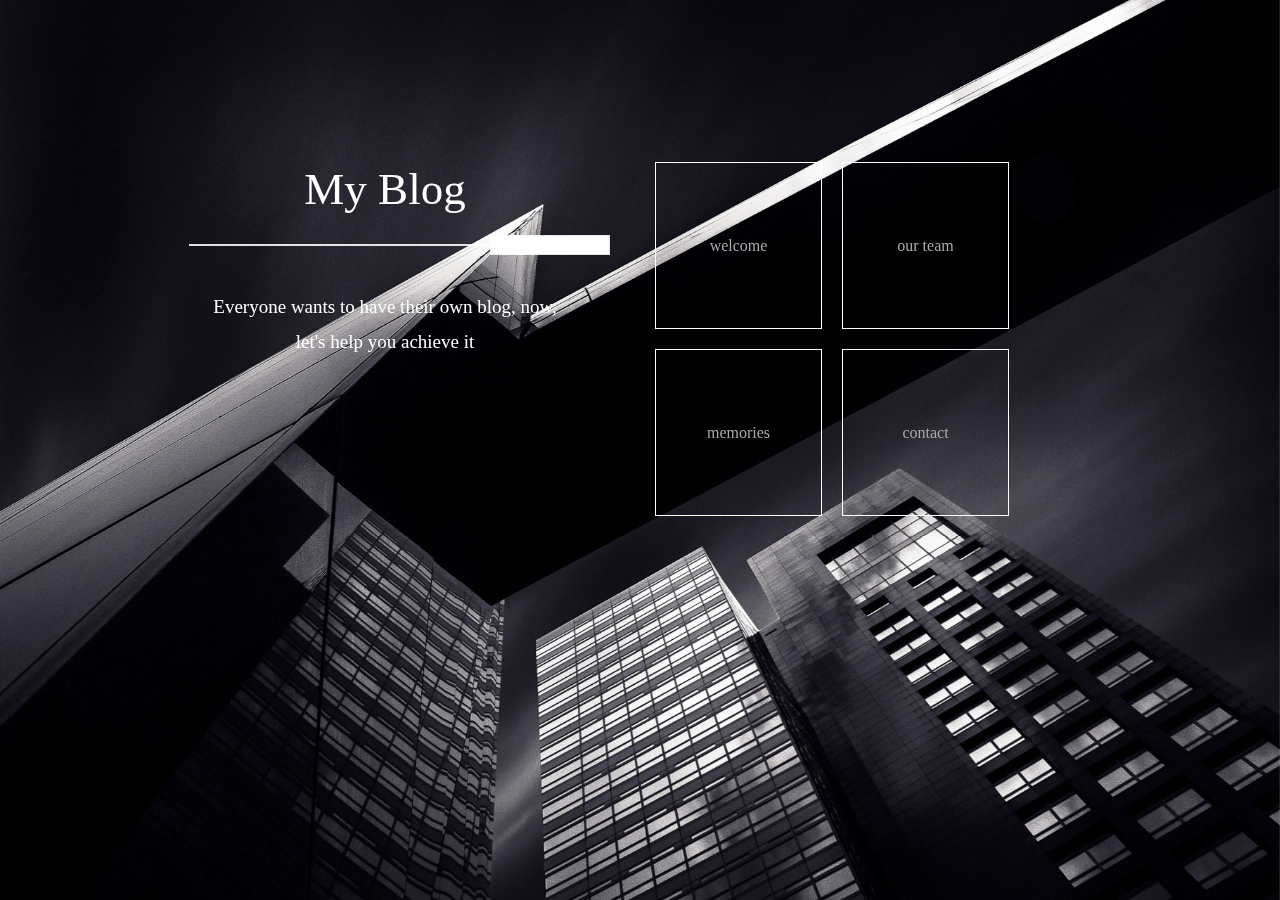
<file: index.html>
<!DOCTYPE html>
<html>
	<head>
		<meta charset="utf-8" />
		<title>个人博客</title>
		<link rel="stylesheet" href="css/demo.css" />
		<script type="text/javascript" src="js/jquery-1.11.0.min.js"></script>
		<script type="text/javascript" src="js/demo.js"></script>
		<link rel="shortcut icon" href="img/logo_tc.ico">
	</head>
	<body>
		<!--背景开始-->
		<div id="bg"></div>

		<!--<div id="xk">
			<img src="img/下载.png" />
		</div>-->
		<!--背景结束-->

		<!--主体内容开始-->
		<div>
			
			<!--顶部人形时钟开始-->
			<div style="background-color: white;opacity: 0.3;padding-left: 45%;">
				<script charset="Shift_JIS" src="http://chabudai.sakura.ne.jp/blogparts/honehoneclock/honehone_clock_tr.js"></script>
			</div>
			<!--顶部人形时钟结束-->
			
			<div class="container">
				
				<!--左侧标题文字开始-->
				<div id="left">
					<p id="left-title" style="font-size: 45px;">
						<a href="sup.html">My Blog</a>
					</p>
					<img src="img/underline.png">
					<p id="left-txt" style="font-size: 19px;line-height: 35px;">
						<a href="test.html" style="color: white;text-decoration: none;">Everyone wants to have their own blog, now, let's help you achieve it</a>
					</p>
				</div>
				<!--左侧标题文字结束-->
				
				<!--右侧开始-->
				<div id="right">

					<!--welcome开始-->
					<div>
						<div class="menulist">
							<label class="title">welcome</label>
						</div>
						<div id="item1" style="display: none;">
							<h2 style="margin-bottom: 20px">Welcome to My Blog</h2>
							<div class="item1-left-img">
								<img src="img/welcome-1.jpg" width="380px" height="160px" alt="汽车美女" />
							</div>
							<div class="item1-left-txt">
								<label class="txt">
							You can feel free to use this template for your websites. Please tell your friends about Tooplate website. Thank you.
							<!--&nbsp;&nbsp;&nbsp;&nbsp;&nbsp;&nbsp;&nbsp;&nbsp;每一个人都有着属于自己的故事,也都希望与别人分享自己的美好回忆,告诉你的朋友你自己的博客,让他们随时与你在一起.-->
							<br /><br /> 
							Vivamus placerat in nunc eget volutpat. Etiam tincidunt blandit sapien, sed posuere enim. Ut eget ornare lectus.
							<!--&nbsp;&nbsp;&nbsp;&nbsp;&nbsp;&nbsp;&nbsp;&nbsp;这是一个属于你的空间,你自己的小窝,你可以把你的回忆全放在这里,我们与你同在.你的故事我们帮你保存.-->
						</label>
							</div>
							<div class="item1-right-txt">
								<label class="txt">
							Donec eu lectus ligula. Aenean pulvinar dolor et massa lacinia rhoncus sit amet sed mauris. Aliquam dictum nibh et consequat finibus.
							<br /><br />
							 Lorem ipsum dolor sit amet, consectetur adipiscing elit. In magna mauris, malesuada ut diam eu, pellentesque fringilla orci.
						</label>
							</div>
							<div class="item1-right-img">
								<img src="img/welcome-2.jpg" width="380px" height="160" alt="建筑" />
							</div>
						</div>
					</div>
					<!--welcome结束-->

					<!--our team开始-->
					<div>
						<div class="menulist">
							<label class="title">our team</label>
						</div>
						<div id="item2" style="display: none;">
							<h2 style="margin-right: 0;margin-top: 0;margin-bottom: 0;">Background of Our Team</h2>
							<div class="item-txt" style="width: 300px;">
								<label class="txt">
							<!--Vestibulum aliquet, arcu accumsan lobortis bibendum, justo velit efficitur lorem, at pulvinar mi justo nec lacus. Nullam et libero aliquet, luctus nunc sit amet, tincidunt ligula. Sed finibus ante sed tortor cursus, nec malesuada lectus interdum.
						Sed ex turpis, vulputate in efficitur id, lobortis eget nibh. Pellentesque maximus ipsum eget velit imperdiet sodales. Suspendisse in blandit mi.
						Pellentesque finibus felis risus, ut malesuada felis viverra at. Quisque accumsan in mi non hendrerit.-->
							&nbsp;&nbsp;&nbsp;&nbsp;&nbsp;&nbsp;&nbsp;&nbsp;每一次我们都希望做的更好,每一次,我们都希望看到用户更舒适的体验,我们竭尽自己所能做到更好,只为您的舒适体验感.
							我们是一个小团队,但是我们也有我们自己的梦想,我们也在努力,也在不断得更新着我们自己,希望可以做到更好.<br />
							&nbsp;&nbsp;&nbsp;&nbsp;&nbsp;&nbsp;&nbsp;&nbsp;为了你们的更好体验我们可是煞费苦心,只希望你的每一次移动鼠标都能给你带来不一样的惊喜.<br />
							&nbsp;&nbsp;&nbsp;&nbsp;&nbsp;&nbsp;&nbsp;&nbsp;只要有你们在背后的默默支持,我们一定不会让你们失望的.
							
						</label>
							</div>
							<div class="item-img">
								<!--	<img src="img/team.jpg" width="220px" height="440px" alt="玄幻大门" />-->
								<div class="wrap">
									<div class="cube">
										<div class="front"></div>
										<div class="back"></div>
										<div class="right-1"></div>
										<div class="left-1"></div>
										<div class="top"></div>
										<div class="bottom"></div>

										<i class="i-front"></i>
										<i class="i-back"></i>
										<i class="i-right"></i>
										<i class="i-left"></i>
										<i class="i-top"></i>
										<i class="i-bottom"></i>
									</div>
								</div>
							</div>
						</div>
					</div>
					<!--our team结束-->

					<!--memories开始-->
					<div>
						<div class="menulist">
							<label class="title">memories</label>
						</div>
						<div id="item3" style="display: none;">
							<h2>Our Work</h2>
							<div class="item3-txt">
								<label class="txt" style="line-height: 40px;width: 80%;">
							<!--Aliquam interdum, nisl sed faucibus tempor, massa velit laoreet ipsum, et faucibus sapien magna at enim. Suspendisse a dictum tortor, vel rhoncus libero. Integer at lacus velit. Nullam dapibus venenatis placerat.-->
							&nbsp;&nbsp;&nbsp;&nbsp;&nbsp;&nbsp;&nbsp;&nbsp;每一个照片都有着一段自己的故事,翻开你的每一张照片,你就会看到你的故事.
						</label>
							</div>
							<div class="item3-img" styles="width: 90%;height: 50%;background-color: cyan;">
								<!--十字旋转开始-->
								<div class="message">
									<div class="messagelist">
										<div class="listpic">
											<img src="img/gallery-img-02-tn.jpg" alt="头像" width="180px" height="180px" />
										</div>
										<div class="listtext">
											<p>
												<!--Aliquam interdum, nisl sed faucibus tempor-->
												腊月梅花,不惧严寒,一枝独艳.
											</p>
										</div>
									</div>
									<div class="messagelist">
										<div class="listpic">
											<img src="img/gallery-img-03-tn.jpg" alt="头像" width="180px" height="180px" />
										</div>
										<div class="listtext">
											<p>
												<!--Aliquam interdum, nisl sed faucibus tempor-->
												天地一片苍茫,只能看到远处的天地相连.
											</p>
										</div>
									</div>
									<div class="messagelist">
										<div class="listpic">
											<img src="img/gallery-img-04-tn.jpg" alt="头像" width="180px" height="180px" />
										</div>
										<div class="listtext">
											<p>
												<!--Aliquam interdum, nisl sed faucibus tempor-->
												一家人在一起的时光,总是那么的美好.一切都是那么幸福和谐.
											</p>
										</div>
									</div>
									<div class="messagelist">
										<div class="listpic">
											<img src="img/gallery-img-05-tn.jpg" alt="头像" width="180px" height="180px" />
										</div>
										<div class="listtext">
											<p>
												<!--Aliquam interdum, nisl sed faucibus tempor-->
												海的宽广的,无边无际的,人的心也是无边的.
											</p>
										</div>
									</div>
								</div>
								<!--十字旋转结束-->
							</div>
						</div>
					</div>
					<!--memories结束-->

					<!--contact开始-->
					<div>
						<div class="menulist">
							<label class="title">contact</label>
						</div>
						<div id="item4" style="padding: 30px;height: 80%;display: none;">
							<h2>Contact Us</h2>
							<div class="item4-txt">
								<label class="txt" style="line-height: 40px;width: 85%;">
							<!--Lorem ipsum dolor site amet, consectetur adipiscing elit. Aliquam interdum, nisl sed faucibus tempor, massa velit laoreet ipsum, et faucibus sapien magna at enim. Suspendisse a dictum tortor, vel rhoncus libero.-->
							&nbsp;&nbsp;&nbsp;&nbsp;你的回忆肯定不止眼前的这些,想更多的上传你的回忆吗?请与我们联系.<br />
							联系方式:<br />
							QQ:2985471565<br />
						</label>
							</div>
							<div class="item4-form">
								<form>
									<input type="text " placeholder="Name" id="txtName" onblur="checkName()" style="padding-left:2%;border:none;background-color: #353541; width: 45%;height: 50px; " />
									<input type="text " placeholder="E-mail" id="txtEmail" onblur="checkEmail()" style="padding-left:2%;border:none;background-color: #353541; width: 45%;height: 50px; " />
									<textarea id="message" style="border:none;background-color: #353541; width: 92%;height: 200px;resize: none; " placeholder="Message " /></textarea>
									<input id="sub" type="button" onclick="submit()" style="color:white;border: none;width: 130px;height: 40px;margin-top: 10px;" value="Submit " />
								</form>
							</div>
						</div>
					</div>
					<!--contact结束-->
				</div>
				<!--右侧结束-->
			</div>
			<!--主体内容结束-->
		</div>
	</body>
</html>
</file>
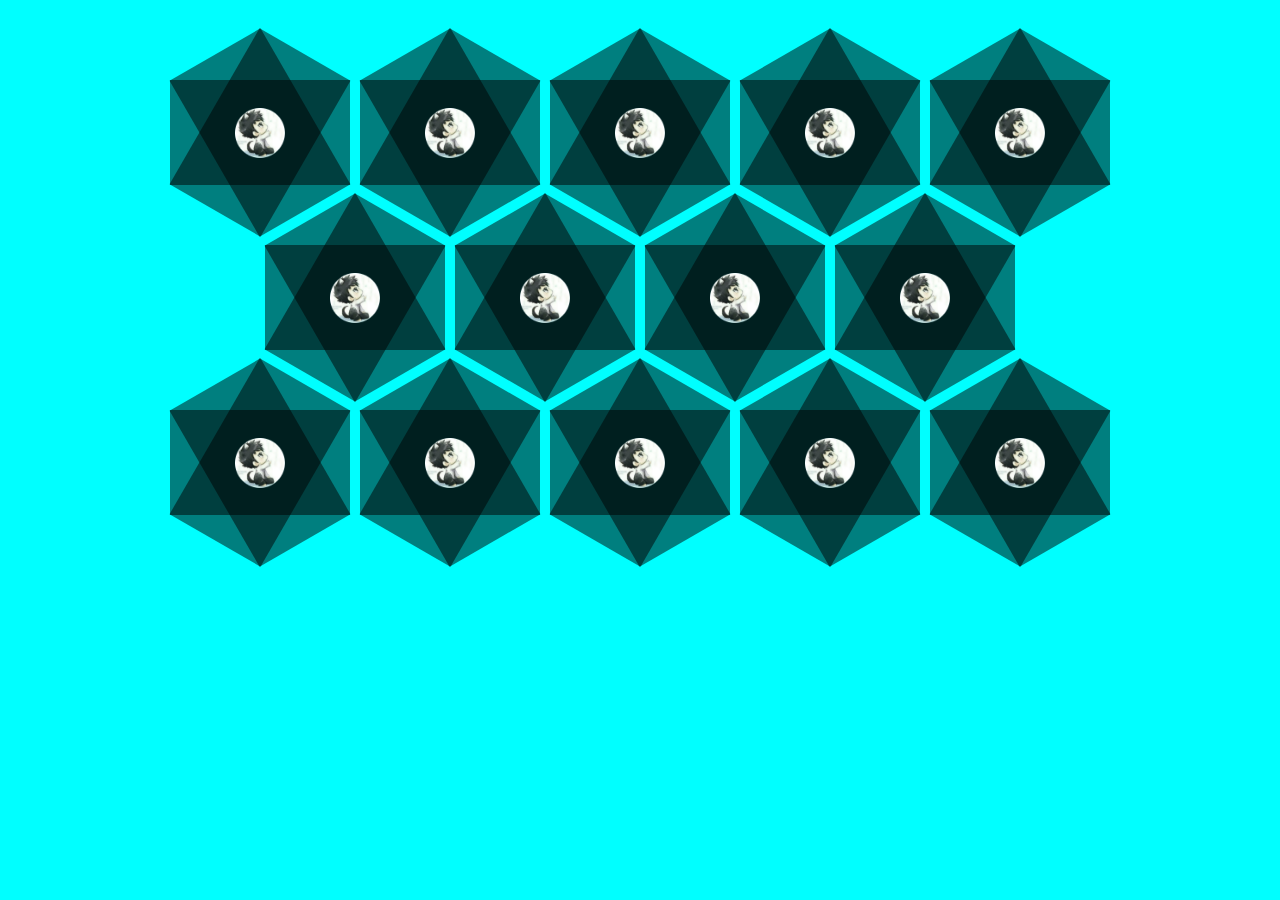
<file: button.html>
﻿<!DOCTYPE html>
<html>
	<head>
		<meta charset="utf-8" />
		<title>按钮</title>
		<link rel="stylesheet" href="css/index.css" />
		<link rel="shortcut icon" href="img/logo_tc.ico" >
	</head>
	<body>
		<div id="nav">
			<ul>
				<li><img src="img/1.png" width="50px" height="50px" alt="错误" /></li>
				<li><img src="img/1.png" width="50px" height="50px" alt="错误" /></li>
				<li><img src="img/1.png" width="50px" height="50px" alt="错误" /></li>
				<li><img src="img/1.png" width="50px" height="50px" alt="错误" /></li>
				<li><img src="img/1.png" width="50px" height="50px" alt="错误" /></li>
				<li class="six"><img src="img/1.png" width="50px" height="50px" alt="错误" /></li>
				<li><img src="img/1.png" width="50px" height="50px" alt="错误" /></li>
				<li><img src="img/1.png" width="50px" height="50px" alt="错误" /></li>
				<li><img src="img/1.png" width="50px" height="50px" alt="错误" /></li>
				<li><img src="img/1.png" width="50px" height="50px" alt="错误" /></li>
				<li><img src="img/1.png" width="50px" height="50px" alt="错误" /></li>
				<li><img src="img/1.png" width="50px" height="50px" alt="错误" /></li>
				<li><img src="img/1.png" width="50px" height="50px" alt="错误" /></li>
				<li><img src="img/1.png" width="50px" height="50px" alt="错误" /></li>
			</ul>
		</div>
	</body>
</html>
</file>
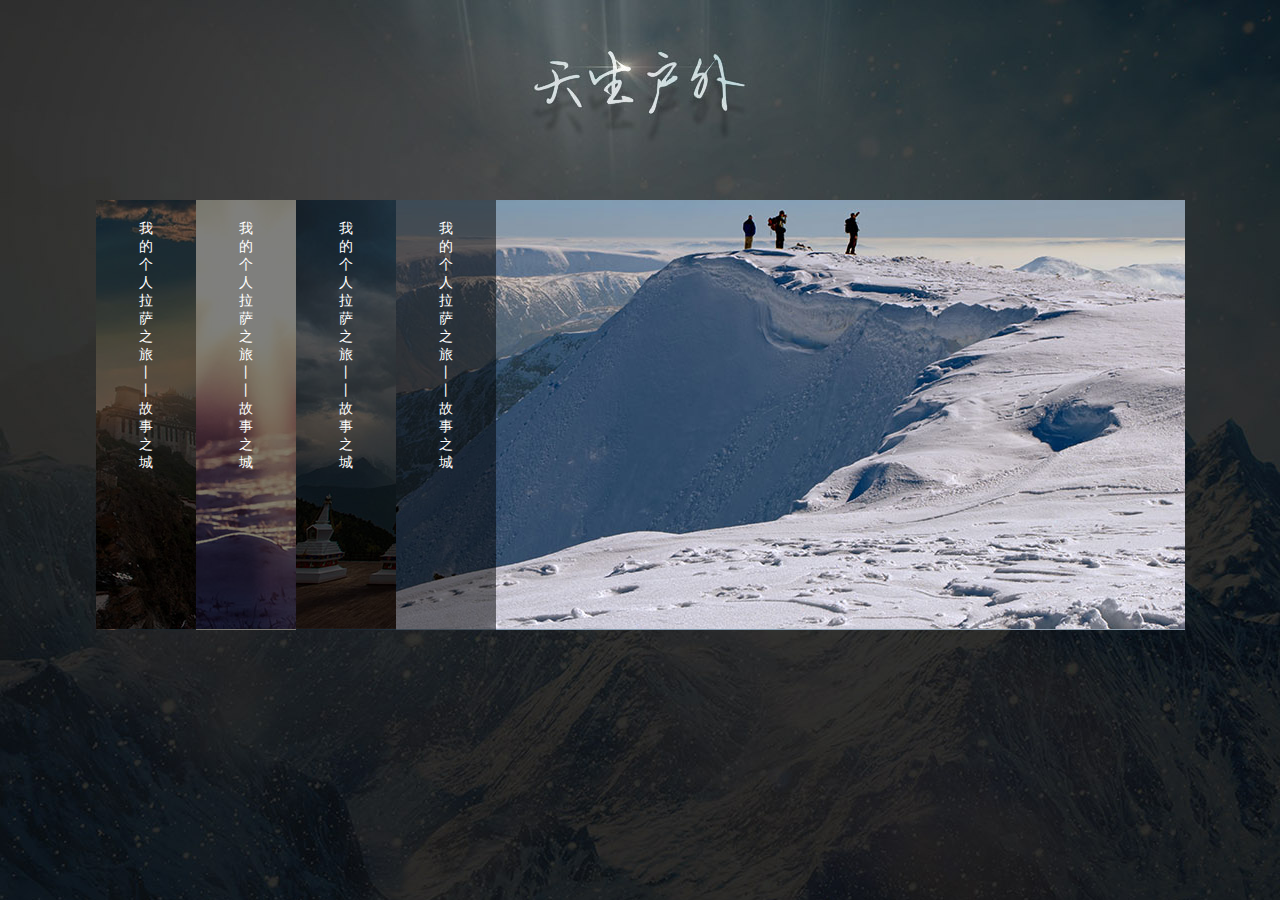
<file: sup.html>
<!DOCTYPE html><html>	<head>		<meta charset="UTF-8">		<title>my photo</title>		<script type="text/javascript" src="js/jquery-1.11.0.min.js"></script>		<link rel="shortcut icon" href="img/logo_tc.ico" >		<style>			* {				padding: 0;				margin: 0;			}						li {				list-style: none;			}						body {				background: url(img/1_bg.jpg) no-repeat center top;			}						#frame {				height: 430px;				width: 1089px;				margin: 200px auto 0;			}						#content {				height: 100%;				width: 100%;				overflow: hidden;			}						#content ul {				width: 200%;			}						#content li {				float: left;				position: relative;				height: 430px;				width: 100px;				background-image: url(img/2_1.jpg);			}						#content li:nth-child(1) {				background-image: url(img/2_1.jpg);			}						#content li:nth-child(2) {				background-image: url(img/4_2.jpg);			}						#content li:nth-child(3) {				background-image: url(img/5_3.jpg);			}						#content li:nth-child(4) {				background-image: url(img/6_4.jpg);			}						#content li p {				position: absolute;				left: 0;				top: 0;				width: 100px;				height: 100%;				background-color: rgba(0, 0, 0, .5);			}						#content li p span {				display: block;				width: 14px;				font-size: 14px;				margin: 20px auto 0;				color: #fff;			}						.clearfix:after {				content: "";				display: block;				clear: both;			}		</style>		<script type="text/javascript">			$(function() {				var $content = $("#content");				var $list = $content.find("ul li");				$list.last().css("width", "789px");				$list.hover(function() {					$(this).stop().animate({						width: 789 + "px"					}).siblings().stop().animate({						width: 100 + "px"					})				});			});		</script>	</head>	<body>		<div id="frame">			<a href="index.html">				<div id="content">					<ul class="clearfix">						<li>							<p><span>我的个人拉萨之旅丨丨故事之城</span></p>						</li>						<li>							<p><span>我的个人拉萨之旅丨丨故事之城</span></p>						</li>						<li>							<p><span>我的个人拉萨之旅丨丨故事之城</span></p>						</li>						<li>							<p><span>我的个人拉萨之旅丨丨故事之城</span></p>						</li>					</ul>				</div>			</a>		</div>	</body></html>
</file>
<file: css/demo.css>
#bg {
	position: fixed;
	top: 0;
	left: 0;
	width: 100%;
	height: 100%;
	background-image: url(../img/pop-bg.jpg);
	background-position: center;
	background-size: cover;
	background-repeat: no-repeat;
	z-index: -1;
	/*animation: changebg 20s ease infinite;*/
	/*animation: sizebg 10s ease infinite;*/
}

/*更换背景图*/
/*@keyframes changebg{
	0%{
		background-image: url(../img/pop-bg.jpg);
	}
	33%{
		background-image: url(../img/2_1.jpg);
	}
	66%{
		background-image: url(../img/4_2.jpg);
	}
	80%{
		background-image: url(../img/5_3.jpg);
	}
	100%{
		background-image: url(../img/pop-bg.jpg);
	}
}*/

/*背景图变大*/
/*@keyframes sizebg{
	0%{
		transform: scale(1);
	}
	50%{
		transform: scale(1.4);
	}
	100%{
		transform: scale(1);
	}
}*/



#xk{
	opacity: 0.2;
	position: fixed;
	width: 1920px;
	height: 1080px;
	top: 0;
	left: 0;
	animation: xkxz 25s linear infinite;
	z-index: -1;
}

@keyframes xkxz{
	0%{
		transform: scale(1) rotate(0deg);
	}
	50%{
		transform: scale(5) rotate(180deg);
		/*width: 3840px;
		height: 2160px;
		*/
	}
	100%{
		transform: scale(1) rotate(360deg);
	}
}

.container {
	width: 970px;
	height: 375px;
	margin: 12% auto 0;
	color: white;
}

#left {
	margin: 0 30px;
	width: 400px;
	height: 250px;
	float: left;
	text-align: right;
}

#left-title:hover{
	animation: leftitle 0.6s infinite;
}
#left-title a{
	color: white;
	text-decoration: none;
}

@keyframes leftitle{
	from{
		opacity: 0.5;
	}
	to{
		font-size: 49px;
		opacity: 1;
	}
}

#left-txt:hover{
	animation: lefttxt 0.5s infinite;
}

@keyframes lefttxt{
	from{
		opacity: 0.5;
	}
	to{
		font-size: 20px;
		opacity: 1;
	}
}

#right {
	margin: 0 30px;
	width: 450px;
	height: 370px;
	float: left;
	color: #a9a9a9;
}

#right .menulist {
	line-height: 165px;
	text-align: center;
	color: #A9A9A9;
	float: left;
	width: 165px;
	height: 165px;
	border: 1px solid white;
	margin: 10px;
	transition: all 2s ease;
}

#right div:hover {
	/*background: #2c2a35;*/
	color: white;
}


.title{
	opacity: 1;
	z-index: 1000;
}

#right .menulist:hover{
	background-color: #2C2A35;
	font-size: 32px;
	transform: rotate(360deg);
}


#item1,
#item2,
#item3,
#item4 {
	width: 55%;
	height: 65%;
	position: absolute;
	top: 15%;
	left: 20%;
	background-color: #2C2A35;
	padding: 50px;
	transition: all 0.5s ease;
	color: #A9A9A9;
	animation: xsdiv linear 0.3s;
}

@keyframes xsdiv{
	from{
		font-size: 5px;
		width: 0;
		height: 0;
	}
	to{
		font-size: 12px;
		width: 55%;
		height: 65%;
	}
}



.txt{
	transition:all 0.3s ease;
}

.txt:hover{
	opacity: 0.5;
}


#item1{
	padding-left: 85px;
}

#item1 div {
	width: 380px;
	height: 160px;
	float: left;
}

#item1 .item1-left-img {
	margin-right: 20px;
	margin-bottom: 25px;
	/*transition: all 0.5s linear;*/
	/*animation: left_img 10s infinite;*/
}
.item1-left-img:hover{
	/*transform: rotateY(360deg);*/
	animation: left_img 5s ease;
}


@keyframes left_img{
	0%{transform: scale(1);}
	50%{transform: scale(1.3);}
	100%{transform: scale(1);}
}


/*
@keyframes wh1{
	from{
		transform: scale(1.5);
	}
	to{
		transform: scale(1);
	}
}*/

#item1 .item1-left-txt {
	margin-left: 35px;
	margin-bottom: 70px;
	margin-top: -30px;
}

#item1 .item1-right-img {
	margin-left: 50px;
	margin-top: 30px;
	/*transition: all 0.5s linear;*/
}

.item1-right-img:hover{
	/*transform: rotateX(360deg);*/
	animation: right_img 5s ease;
}
@keyframes right_img{
	0%{transform: scale(1);}
	50%{transform: scale(1.3);}
	100%{transform: scale(1);}
}


p {
	line-height: 30px;
}

#item2 {
	display: flex;
}

#item2 div {
	float: left;
}




.item-txt {
	margin: 40px 70px;
	line-height: 30px;
}

.item-img {
	margin: 30px 0px 0px 110px;
}

.item3-txt,
.item3-img {
	margin-left: 5%;
}

.item4-txt {
	margin-left: 10%;
}

.item4-form {
	height: 350px;
	width: 80%;
	margin: 20px 65px;
	transition: all 0.3s ease;
}

textarea {
	padding: 1.5%;
	margin-top: 20px;
	font-size: 20px;
	color: #868E96;
}

.item4-form input {
	color: #868E96;
	font-size: 20px;
}

#sub {
	text-align: center;
	transition: all 0.3s ease;
	background-color: #006599;
}

#sub:hover {
	background-color: #0E7FB9;
}

.message {
	display: flex;
	justify-content: space-between;
	width: 100%;
	height: 150px;
	margin: 60px auto 0 auto;
}

.messagelist {
	position: relative;
	perspective: 1000px;
	width: 180px;
	height: 180px;
	background-color: #3699c9;
}

.messagelist:hover .listtext {
	transform: rotateY(0deg);
}

.messagelist:hover .listpic {
	transform: rotateY(-90deg);
}

.listpic {
	position: absolute;
	width: 180px;
	height: 180px;
	background-color: #34c78c;
	transition: 0.5s;
}

.listtext {
	position: absolute;
	display: flex;
	align-items: center;
	width: 180px;
	height: 180px;
	background-color: rgba(0, 0, 0, 0.5);
	transform: rotateY(90deg);
	transition: 0.5s;
}

p {
	padding: 22px;
	margin: 0;
	text-align: center;
	color: #ffffff;
}


.wrap {
	height: 200px;
	margin-top: 100px;
	perspective: 1000px;
}

.wrap .cube {
	position: relative;
	width: 200px;
	height: 200px;
	margin: 0 auto;
	transform-style: preserve-3d;
	animation: rot 20s linear infinite;
}


/*大盒子*/

.wrap .cube div {
	position: absolute;
	top: 0;
	left: 0;
	width: 100%;
	height: 100%;
	transition: transform 0.6s ease-in;
}

.wrap .cube .front {
	background-image: url(../img/gallery-img-01-tn.jpg);
	background-size: contain;
	transform: translateZ(100px);
}

.wrap .cube .back {
	background-image: url(../img/gallery-img-02-tn.jpg);
	background-size: contain;
	transform: rotateY(180deg) translateZ(100px);
}

.wrap .cube .right-1 {
	background-image: url(../img/gallery-img-03-tn.jpg);
	background-size: contain;
	transform: rotateY(90deg) translateZ(100px);
}

.wrap .cube .left-1 {
	background-image: url(../img/gallery-img-04-tn.jpg);
	background-size: contain;
	transform: rotateY(-90deg) translateZ(100px);
}

.wrap .cube .top {
	background-image: url(../img/gallery-img-05-tn.jpg);
	background-size: contain;
	transform: rotateX(90deg) translateZ(100px);
}

.wrap .cube .bottom {
	background-image: url(../img/gallery-img-06-tn.jpg);
	background-size: contain;
	transform: rotateX(-90deg) translateZ(100px);
}


/*内部盒子*/

.wrap .cube i {
	position: absolute;
	top: 50%;
	left: 50%;
	margin-top: -50px;
	margin-left: -50px;
	width: 100px;
	height: 100px;
}

.wrap .cube .i-front {
	background-image: url(../img/头像.jpg);
	background-size: contain;
	transform: translateZ(50px);
}

.wrap .cube .i-back {
	background-image: url(../img/头像.jpg);
	background-size: contain;
	transform: rotateY(180deg) translateZ(-50px);
}

.wrap .cube .i-right {
	background-image: url(../img/头像.jpg);
	background-size: contain;
	transform: rotateY(90deg) translateZ(50px);
}

.wrap .cube .i-left {
	background-image: url(../img/头像.jpg);
	background-size: contain;
	transform: rotateY(-90deg) translateZ(50px);
}

.wrap .cube .i-top {
	background-image: url(../img/头像.jpg);
	background-size: contain;
	transform: rotateX(90deg) translateZ(50px);
}

.wrap .cube .i-bottom {
	background-image: url(../img/头像.jpg);
	background-size: contain;
	transform: rotateX(-90deg) translateZ(50px);
}


/*伪类*/

.wrap .cube:hover .front {
	transform: translateZ(200px);
}

.wrap .cube:hover .back {
	transform: rotateY(180deg) translateZ(200px);
}

.wrap .cube:hover .right-1 {
	transform: rotateY(90deg) translateZ(200px);
}

.wrap .cube:hover .left-1 {
	transform: rotateY(-90deg) translateZ(200px);
}

.wrap .cube:hover .top {
	transform: rotateX(90deg) translateZ(200px);
}

.wrap .cube:hover .bottom {
	transform: rotateX(-90deg) translateZ(200px);
}

@keyframes rot {
	from {
		transform: rotateX(0deg) rotateY(0deg);
	}
	to {
		transform: rotateX(360deg) rotateY(360deg);
	}
}
</file>
<file: css/index.css>
*{
	margin: 0;
	padding: 0;
}

body{
	background-color: cyan;
}

#nav{
	width: 950px;
	height: 500px;
	background-color: cyan;
	margin: 50px auto;
}

#nav ul li{
	position: relative;
	float: left;
	list-style: none;
	width: 180px;
	height: 105px;
	background: rgba(0,0,0,0.5);
	margin: 30px 5px;
}

#nav ul li.six{
	margin-left: 100px;
}

#nav ul li:before,#nav ul li:after{
	content: "";
	left: 0;
	top: 0;
	position: absolute;
	width: 180px;
	height: 105px;
	background: rgba(0,0,0,0.5);
}
#nav ul li:before{
	transform: rotate(60deg);
}
#nav ul li:after{
	transform: rotate(-60deg);
}

#nav ul li img{
	position: absolute;
	top: 0;right: 0;bottom: 0;left: 0;
	margin: auto;
	z-index: 1000;
	transition: 2s;
}
#nav ul li img:hover{
	transform: rotate(360deg) scale(1.4);
}
</file>
